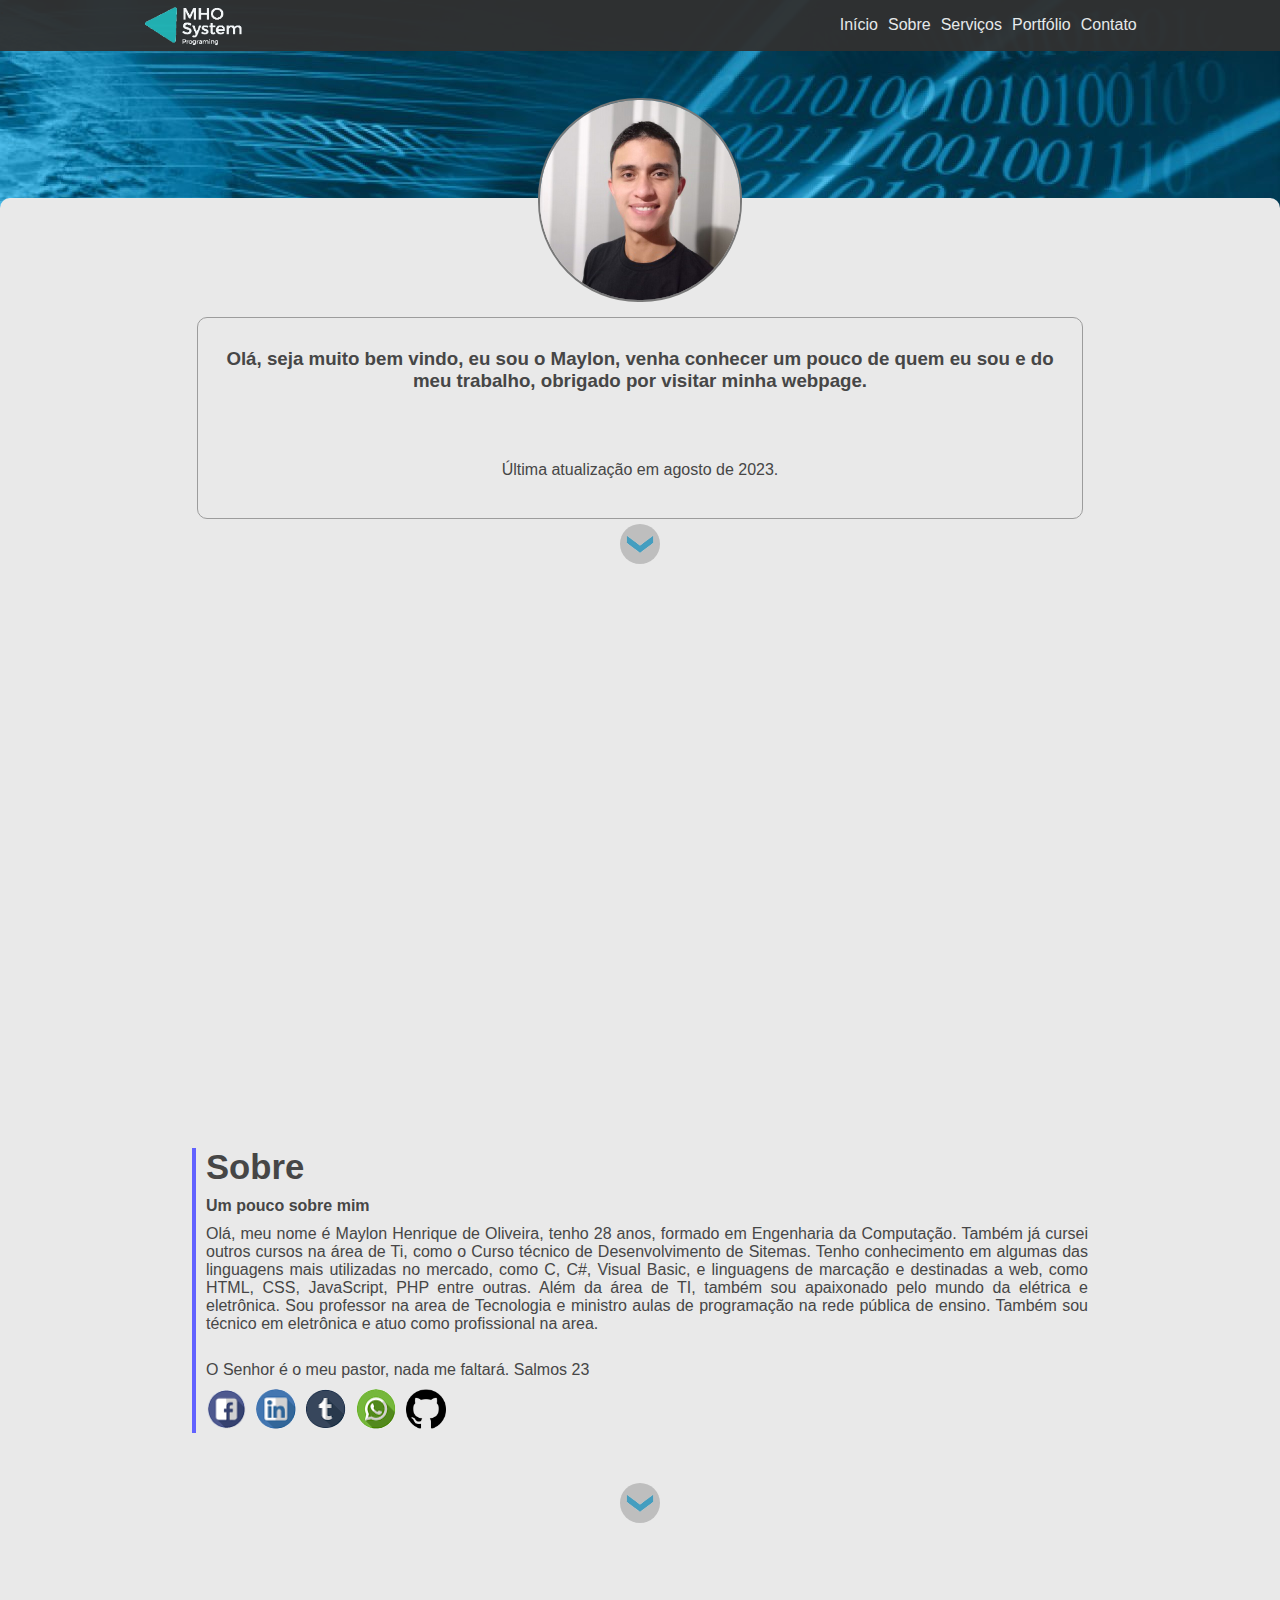
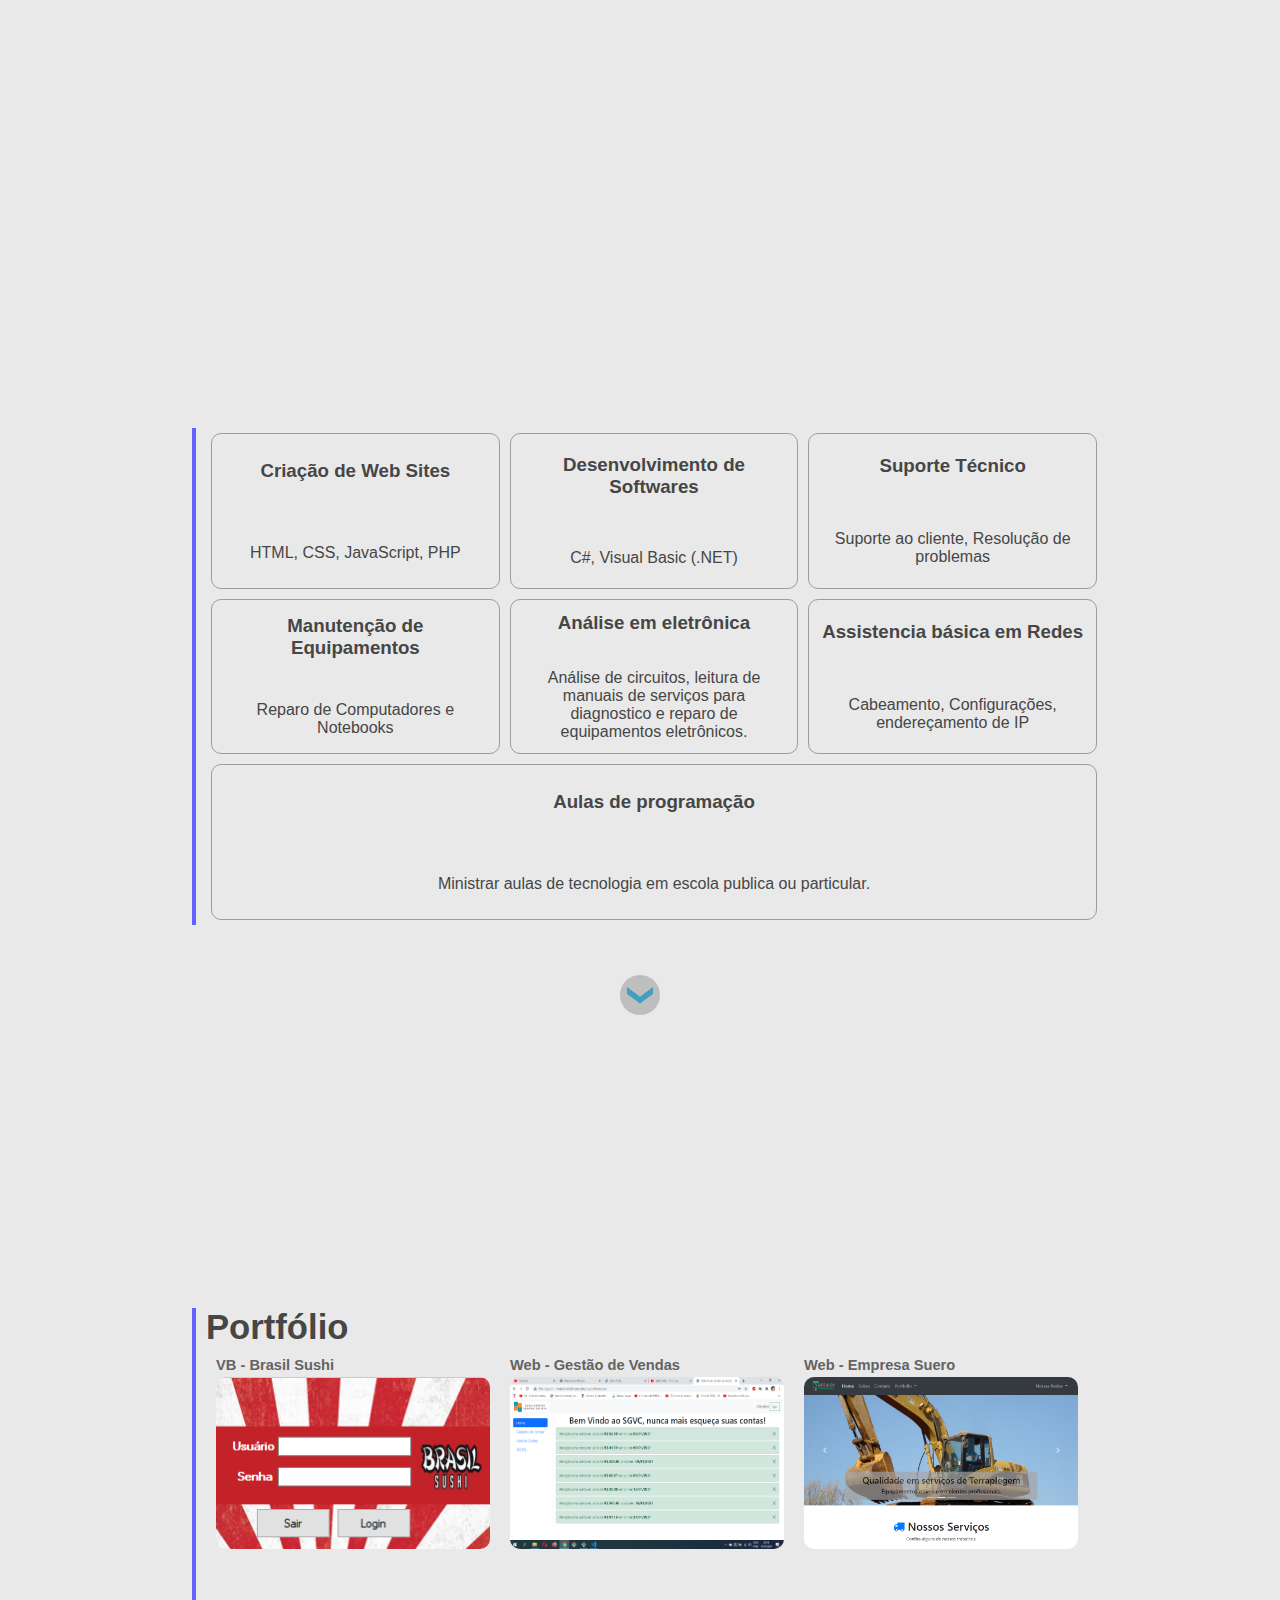
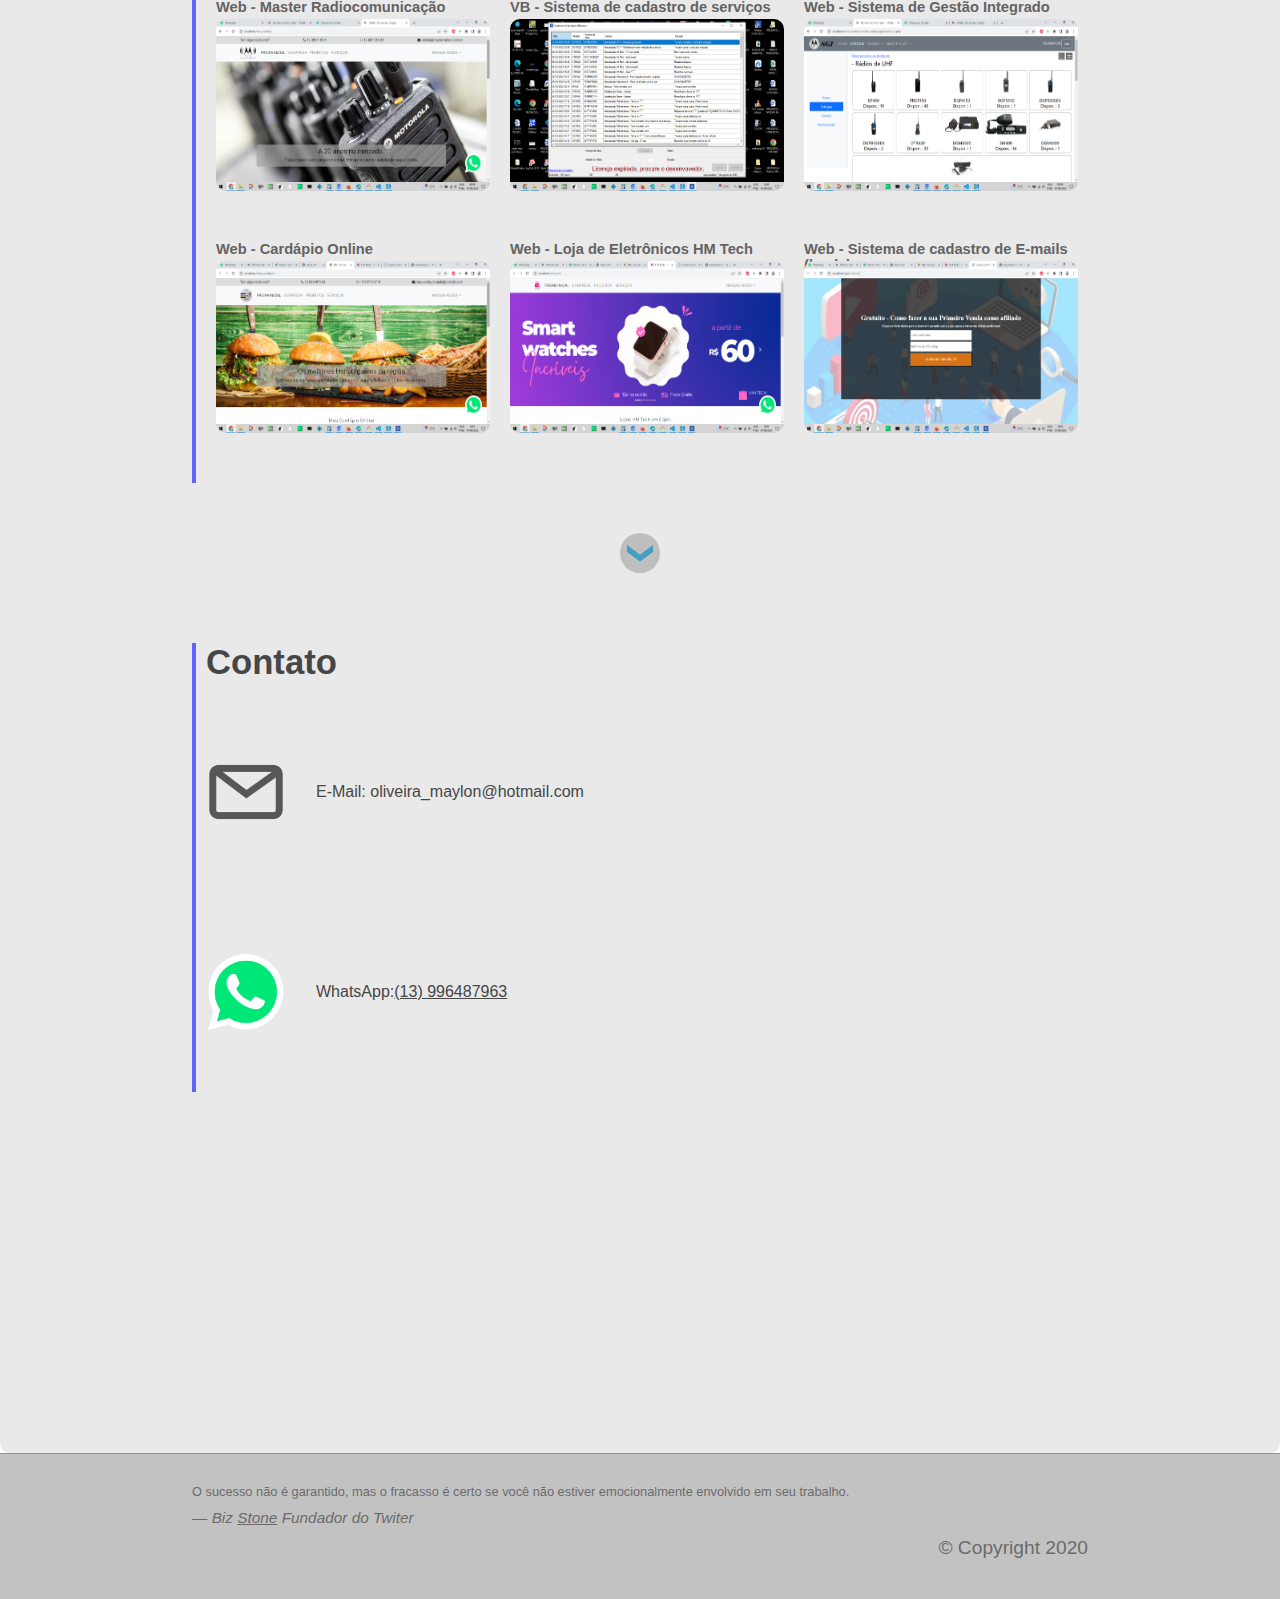
<file: index.html>
<!DOCTYPE html>
<html lang="en">
<head>
    <meta charset="UTF-8">
    <meta name="viewport" content="width=device-width, initial-scale=1.0">
    <title>Maylon de Oliveira</title>
    <link rel="stylesheet" href="css/estilos.css">
    <link rel="shortcut icon" href="imgs/favicon.png">
</head>
<body>
    <script src="js/funcoes.js"></script>
    <div id="home">.</div>

    <nav class="menu">
        <div class="logo-nav" id="logo-div">
            <img id="logo-nav" src="imgs/logo-white.png" alt="">
        </div>
        <div class="conteudoNav">
            <ul class="menu-lista">
                <li class="menu-item"  onclick="rolar('home', 0)">Início</li>
                <li class="menu-item"  onclick="rolar('sobre', 1)">Sobre</li>
                <li class="menu-item"  onclick="rolar('servicos', 2)">Serviços</li>
                <li class="menu-item"  onclick="rolar('portfolio', 3)">Portfólio</li>
                <li class="menu-item"  onclick="rolar('contato', 4)">Contato</li>
            </ul>
        </div>
    </nav>

    <div class="conteudo">
        <div class="container">
            <section style="position: relative; top: -170px;">
                <div class="imgFoto linha centerH">
                    <img src="imgs/maylonFoto.jpg" alt="">
                </div>
                <div class="info linha quebra">
                    <div class="infoLinha">
                        <h3>Olá, seja muito bem vindo, eu sou o Maylon, venha conhecer um pouco de quem eu sou e do meu trabalho, obrigado por visitar minha webpage.</h3>
                        <p>Última atualização em agosto de 2023.</p>
                    </div>
                </div>
                <div class="imgSeta linha centerH">
                    <div>
                        <img onclick="rolar('sobre', 1)" src="imgs/setaabaixo.png" alt="">
                    </div>
                </div>
            </section>

            
            <section id="sobre">
                <div class="sobreMim section">
                    <h1>Sobre</h1>
                    <h4>Um pouco sobre mim</h4>
                    <p>Olá, meu nome é Maylon Henrique de Oliveira, tenho 28 anos, formado em Engenharia da Computação. Também já cursei outros cursos na área de Ti, como o Curso técnico de Desenvolvimento de Sitemas. Tenho conhecimento em algumas das linguagens mais utilizadas no mercado, como C, C#, Visual Basic, e linguagens de marcação e destinadas a web, como HTML, CSS, JavaScript, PHP entre outras. Além da área de TI, também sou apaixonado pelo mundo da elétrica e eletrônica. Sou professor na area de Tecnologia e ministro aulas de programação na rede pública de ensino. Também sou técnico em eletrônica e atuo como profissional na area. </p>
                    <br/>
                    <p>O Senhor é o meu pastor, nada me faltará. Salmos 23</p>
                    <div class="redesSociais">
                        <a href="https://www.facebook.com/maylonho/"><img src="imgs/icoface.png" alt=""></a>
                        <a href="https://www.linkedin.com/in/maylon-henrique-de-oliveira-b15267b5/"><img src="imgs/icolinkdin.png" alt=""></a>
                        <a href="https://t.me/maylonho"><img src="imgs/icotelegram.png" alt=""></a>
                        <a href="https://api.whatsapp.com/send?phone=5513996487963&text=Ol%C3%A1%20sou%20o%20Maylon,%20o%20que%20gostaria?"><img src="imgs/icozap.png" alt=""></a>
                        <a href="https://github.com/maylonho"><img src="imgs/icogithub.png" alt=""></a>
                    </div>
                </div>

                <div class="imgSeta linha centerH">
                    <div>
                        <img onclick="rolar('servicos', 2)" src="imgs/setaabaixo.png" alt="">
                    </div>
                </div>
            </section>



            <section id="servicos">
                <div class="info linha quebra section">
                    <div class="infoBloco">
                        <h3>Criação de Web Sites</h3>
                        HTML, CSS, JavaScript, PHP
                    </div>
                    <div class="infoBloco">
                        <h3>Desenvolvimento de Softwares</h3>
                        C#, Visual Basic (.NET)
                    </div>
                    <div class="infoBloco">
                        <h3>Suporte Técnico</h3>
                        Suporte ao cliente, Resolução de problemas
                    </div>
                    <div class="infoBloco">
                        <h3>Manutenção de Equipamentos</h3>
                        Reparo de Computadores e Notebooks
                    </div>
                    <div class="infoBloco">
                        <h3>Análise em eletrônica</h3>
                        Análise de circuitos, leitura de manuais de serviços para diagnostico e reparo de equipamentos eletrônicos.
                    </div>
                    <div class="infoBloco">
                        <h3>Assistencia básica em Redes</h3>
                        Cabeamento, Configurações, endereçamento de IP
                    </div>
                    <div class="infoBloco">
                        <h3>Aulas de programação</h3>
                        Ministrar aulas de tecnologia em escola publica ou particular.
                    </div>
                </div>
                <div class="imgSeta linha centerH">
                    <div>
                        <img onclick="rolar('portfolio', 3)" src="imgs/setaabaixo.png" alt="">
                    </div>
                </div>
            </section>


            
            
            <section id="portfolio">
                <div class="portfolio section">
                    <div class="linha">
                        <h1 id="port">Portfólio</h1>
                    </div>
                    <div id="itemPortfolio" class="itemPortfolio">
                        <div class="divTit">
                            <h5>VB - Brasil Sushi</h5>
                        </div> 
                        <div class="divImg">
                            <img src="imgs/port3.png" alt="">
                        </div>
                    </div>
                    <div id="itemPortfolio" class="itemPortfolio">
                        <div class="divTit">
                            <h5>Web - Gestão de Vendas</h5>
                        </div> 
                        <div class="divImg">
                            <img src="imgs/port1.png" alt="">
                        </div>
                    </div>
                    <div id="itemPortfolio" class="itemPortfolio">
                        <div class="divTit">
                            <h5>Web - Empresa Suero</h5>
                        </div> 
                        <div class="divImg">
                            <img src="imgs/port4.png" alt="">
                        </div>
                    </div>
                    <div id="itemPortfolio" class="itemPortfolio">
                        <div class="divTit">
                            <h5>Web - Master Radiocomunicação</h5>
                        </div> 
                        <div class="divImg">
                            <img src="imgs/port5.png" alt="">
                        </div>
                    </div>
                    <div id="itemPortfolio" class="itemPortfolio">
                        <div class="divTit">
                            <h5>VB - Sistema de cadastro de serviços</h5>
                        </div> 
                        <div class="divImg">
                            <img src="imgs/port7.png" alt="">
                        </div>
                    </div>
                    <div id="itemPortfolio" class="itemPortfolio">
                        <div class="divTit">
                            <h5>Web - Sistema de Gestão Integrado</h5>
                        </div> 
                        <div class="divImg">
                            <img src="imgs/port6.png" alt="">
                        </div>
                    </div>
                    <div id="itemPortfolio" class="itemPortfolio">
                        <div class="divTit">
                            <h5>Web - Cardápio Online</h5>
                        </div> 
                        <div class="divImg">
                            <img src="imgs/port8.png" alt="">
                        </div>
                    </div>
                    <div id="itemPortfolio" class="itemPortfolio">
                        <div class="divTit">
                            <h5>Web - Loja de Eletrônicos HM Tech</h5>
                        </div> 
                        <div class="divImg">
                            <img src="imgs/port9.png" alt="">
                        </div>
                    </div>
                    <div id="itemPortfolio" class="itemPortfolio">
                        <div class="divTit">
                            <h5>Web - Sistema de cadastro de E-mails (leads)</h5>
                        </div> 
                        <div class="divImg">
                            <img src="imgs/port10.png" alt="">
                        </div>
                    </div>
                </div>

                <div class="imgSeta linha centerH">
                    <div>
                        <img onclick="rolar('contato', 4)" src="imgs/setaabaixo.png" alt="">
                    </div>
                </div>
            </section>
            
            <section id="contato">
                <div class="contato section">
                    <div class="linha">
                        <h1 id="port">Contato</h1>
                    </div>
                    <div class="dados">
                        <img src="imgs/logo-email.png" alt="">
                        E-Mail: oliveira_maylon@hotmail.com
                    </div>
                    <div class="dados">
                        <img src="imgs/zap.png" alt="">
                        WhatsApp: <a href="https://api.whatsapp.com/send?phone=5513996487963">(13) 996487963</a>
                    </div>
                    
                </div>
            </section>
        </div> 
    </div>

    <footer>
        <div class="container">
            <div class="motivacional">
                <p>O sucesso não é garantido, mas o fracasso é certo se você não estiver emocionalmente envolvido em seu trabalho.</p>
                <p class="citacao">&#8212; Biz <a href="quiz.html">Stone</a> Fundador do Twiter</p>
            </div>
            <div class="copy">
                <p>© Copyright 2020</p>
            </div>
        </div>
    </footer>
</body>
</html>
</file>
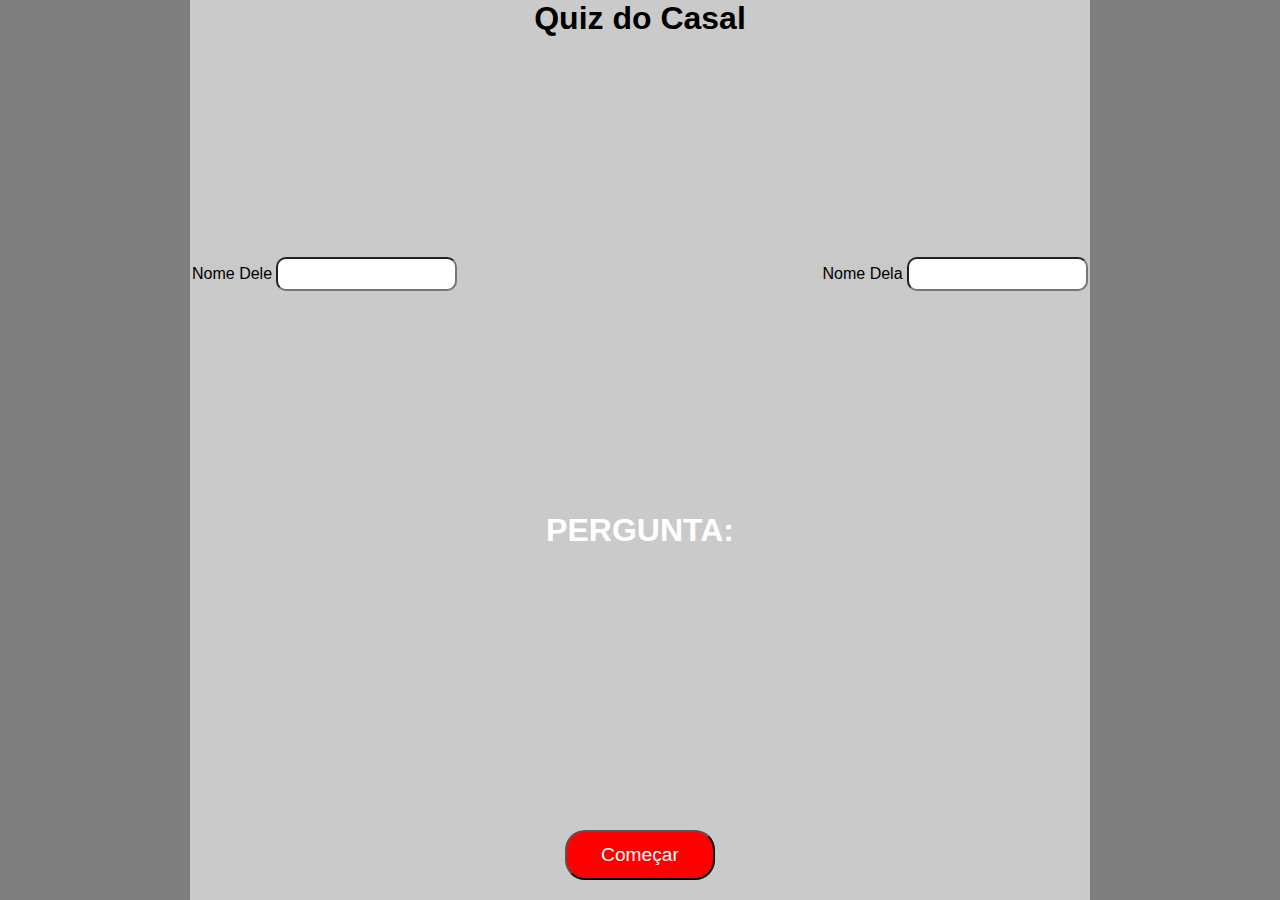
<file: quiz.html>
<!DOCTYPE html>
<html lang="en">
<head>
    <meta charset="UTF-8">
    <meta name="viewport" content="width=device-width, initial-scale=1.0">
    <title>Quiz do Casal</title>
    <link rel="stylesheet" href="quiz/style.css">
</head>
<body>
    <script src="quiz/script.js"></script>
    
    <div class="container">
        <div class="titulo">
            <div><h1>Quiz do Casal</h1></div>
        </div>
        <div class="nomes">
            <div>
                <label for="nome">Nome Dele</label>
                <input type="text" id="nomeY">
            </div>
            <div>
                <label for="nome">Nome Dela</label>
                <input type="text" id="nomeX">
            </div>
        </div>
        <div class="pergunta">
            <h1 id="pergunta">PERGUNTA:</h1>
        </div>
        <button onclick="comecar()">Começar</button>
    </div>
</body>
</html>
</file>
<file: css/estilos.css>
@media only screen and (max-device-width: 700px) {
     /*Conteudo será carregado apenas em dispositivos com com tela menor que 700px*/
}

@media only screen and (max-width:700px){
    /*Conteudo será carregado sempre que a tela for menor que 700px*/
   .container{
       width: 90vw;
   }

   .itemPortfolio{
        width: 95%;
        height: 50vw;
        margin-bottom: 60px;
   }

   .infoBloco{
    width: 200px;
    height: 110px;
   }
}


@media only screen and (max-width:550px){
    /*Conteudo será carregado sempre que a tela for menor que 550px*/
   #logo-nav{
       display: none;
   }

   .infoBloco{
    width: 180px;
    height: 90px;
    font-size: 90%;
   }

}

@media only screen and (min-width:701px){
     /*Conteudo será carregado sempre que a tela for maior que 701px*/
    .container{
        width: 70vw;
    }
    .logo-nav{
        padding-left: 10%;
    }
 
    .conteudoNav{
        padding-right: 10%;
    }

    .itemPortfolio{
        min-width: 250px;
        flex-grow: 1; /* determina que os item ocupem a linha toda (como o width acima faz) */
        flex-basis: 0; /*força todos os itens a terem o mesmo tamanho*/
        height: 15vw;
        padding-right: 10px;
        padding-bottom: 50px;
    }

    .infoBloco{
        width: 210px;
        height: 12vw;
       }
}

html{
    scroll-behavior: smooth;
    overflow-x: hidden;
}

*{
    margin: 0;
    padding: 0;
    font-family: Verdana, Geneva, Tahoma, sans-serif;
    color: rgb(70, 70, 70);
}

p, h1, h2, h3, h4, h5 {
    margin-bottom: 10px;
}

h1{
    font-size: 26pt;
}

body{
    background: url("../imgs/infowallpaper.jpg") no-repeat right top fixed;
}

.conteudo{
    margin-top: 180px;
    border-radius: 10px;
    background-color: rgb(233, 233, 233);
}


.imgFoto img{
    width: 200px;
    border-radius: 100px;
    border: 2px solid rgb(120, 120, 120);
    margin-bottom: 10px;
}

.container{
    margin: 0 auto;
}

.tamContainerPc{
    width: 70vw;
}

.tamContainerMobile{
    width: 90vw;
}

.linha{
    width: 100%;
    display: flex;
    flex-direction: row;
}

.quebra{
    flex-wrap: wrap;
}

.coluna{
    display: flex;
    flex-direction: column;
}

.centerH{
    justify-content: center;
}

.centerV{
    align-items: center;
}

.alinharD{
    justify-content: flex-end;
}

.alinharE{
    justify-content: flex-start;
}

.logo-nav{
    width: 50%;
    display: flex;
    justify-content: flex-start;
}

.conteudoNav{
    width: 50%;
    display: flex;
    justify-content: flex-end;
}

.paddingL10{
    padding-left: 10%;
}

.paddingR10{
    padding-right: 10%;
}

.menu{
    display: flex;
    position: fixed;
    top: 0;
    z-index: 1000;
    background-color: rgb(49, 49, 49);
    opacity: 0.95;
    width: 98%;
    padding-left: 1%;
    padding-right: 1%;
}

.menuAnimDown {
    position: fixed;
    margin-top: -50px;
    transition: transform 2s;
    transform: translateY(50px);
}

.menuAnimUp {
    position: fixed;
    margin-top: -55px;
    transition: transform 2s;
    transform: translateY(-50px);
}

.logo-nav img{
    width: 100px;
    padding: 5px;
}

.menu-lista{
    display: flex;
}

.menu-item{
    list-style: none;
    padding: 5px;
    height: 40px;
    display: flex;
    align-items: center;
    font-size: 12pt;
    color: rgb(243, 243, 243);
    text-decoration: none;
    
}


.menu-item:hover{
    color: rgb(255, 255, 255);
    text-decoration: underline;
    cursor: pointer;

}


.section{
    border-left: 4px solid rgb(98, 98, 255);
    padding-left: 10px;
    margin-bottom: 50px;
}

section{
    min-height: 90vh;
    padding-top: 70px;
}

.infoBloco{
    margin: 5px;
    border-radius: 10px;
    border: 1px solid rgb(156, 156, 156);
    flex-grow: 1;
    flex-basis: 1;
    display: flex;
    flex-direction: column;
    justify-content: space-around;
    align-items: center;
    text-align: center;
    padding-left: 10px;
    padding-right: 10px;
    color: rgb(70, 70, 70);
}

.infoLinha{
    height: 200px;
    margin: 5px;
    border-radius: 10px;
    border: 1px solid rgb(156, 156, 156);
    flex-grow: 1;
    flex-basis: 1;
    display: flex;
    flex-direction: column;
    justify-content: space-around;
    align-items: center;
    text-align: center;
    padding-left: 10px;
    padding-right: 10px;
    color: rgb(70, 70, 70);
}

.sobreMim{
    text-align: justify;
}

.redesSociais{
    display: flex;
}

.redesSociais img{
    width: 40px;
    height: 40px;
    padding-right: 10px;
}

.imgSeta img{
    width: 30px;
    height: 20px;
}

.imgSeta div{
    display: flex;
    justify-content: center;
    align-items: center;
    width: 40px;
    height: 40px;
    background-color: rgb(190, 190, 190);
    border-radius: 100px;
}

.imgSeta div:hover{
    background-color: rgb(150, 150, 150);
    cursor: pointer;
}

.portfolio{
    display: flex;
    flex-wrap: wrap;
}


.itemPortPc{
    /*width: calc(33.33% - 20px);*/
    flex-grow: 1; /* determina que os item ocupem a linha toda (como o width acima faz) */
    flex-basis: 0; /*força todos os itens a terem o mesmo tamanho*/
    height: 15vw;
}

.itemPortMobile{
    width: 95%;
    height: 50vw;
    margin-bottom: 60px;
}

.itemPortfolio{
    margin-left: 10px;
}

.itemPortfolio .divTit{
    height: 20px;
}

.itemPortfolio .divTit h5{
    margin: 0;
    padding: 0;
    color: rgb(99, 99, 99);
    font-size: 11pt;
}


.itemPortfolio .divImg{
    background-color: rgb(226, 226, 226);
    border-radius: 10px;
    width: 100%;
    height: calc(100% - 20px);
}

.divImg img{
    width: 100%;
    height: 100%;
    border-radius: 10px;
}


.contato{
    display: flex;
    flex-direction: column;
}
.contato img{
    width: 80px;
    margin-right: 30px;
}
.contato .dados{
    display: flex;
    height: 200px;
    align-items: center;
}


footer{
    text-align: end;
    padding-top: 30px;
    padding-bottom: 30px;
    border-top: 1px solid rgb(120, 120, 120);
    background-color: rgb(180, 180, 180);
    opacity: 0.8;
}

.copy{
    font-size: 1.2em;
}

footer .motivacional{
    text-align: start;
    font-size: 0.8em;
}

footer .citacao{
    font-size: 1.2em;
    font-style: italic;
}
</file>
<file: quiz/style.css>
*{
    margin: 0;
    padding: 0;
    font-family: Verdana, Geneva, Tahoma, sans-serif;
}

body{
    background: rgb(126, 126, 126);
}

input{
    height: 30px;
    border-radius: 10px;
}

.container{
    margin: 0 auto;
    width: 900px;
    height: 100vh;
    background: rgb(202, 202, 202);
    display: flex;
    flex-direction: column;
    justify-content: space-between;
    align-items: center;
}
.titulo{
    display: flex;
    justify-content: center;
    width: 100%;
}
.nomes{
    display: flex;
    justify-content: space-between;
    width: 100%;
}

.nomes div{
    margin: 2px;
    background: rgb(201, 201, 201);
}

button{
    background-color: rgb(255, 0, 0);
    width: 150px;
    height: 50px;
    border-radius: 20px;
    margin-bottom: 20px;
    font-size: 1.2em;
    color: white;
}

.pergunta{
    height: 100px;
    text-align: center;
    color: rgb(255, 255, 255);
}
</file>
